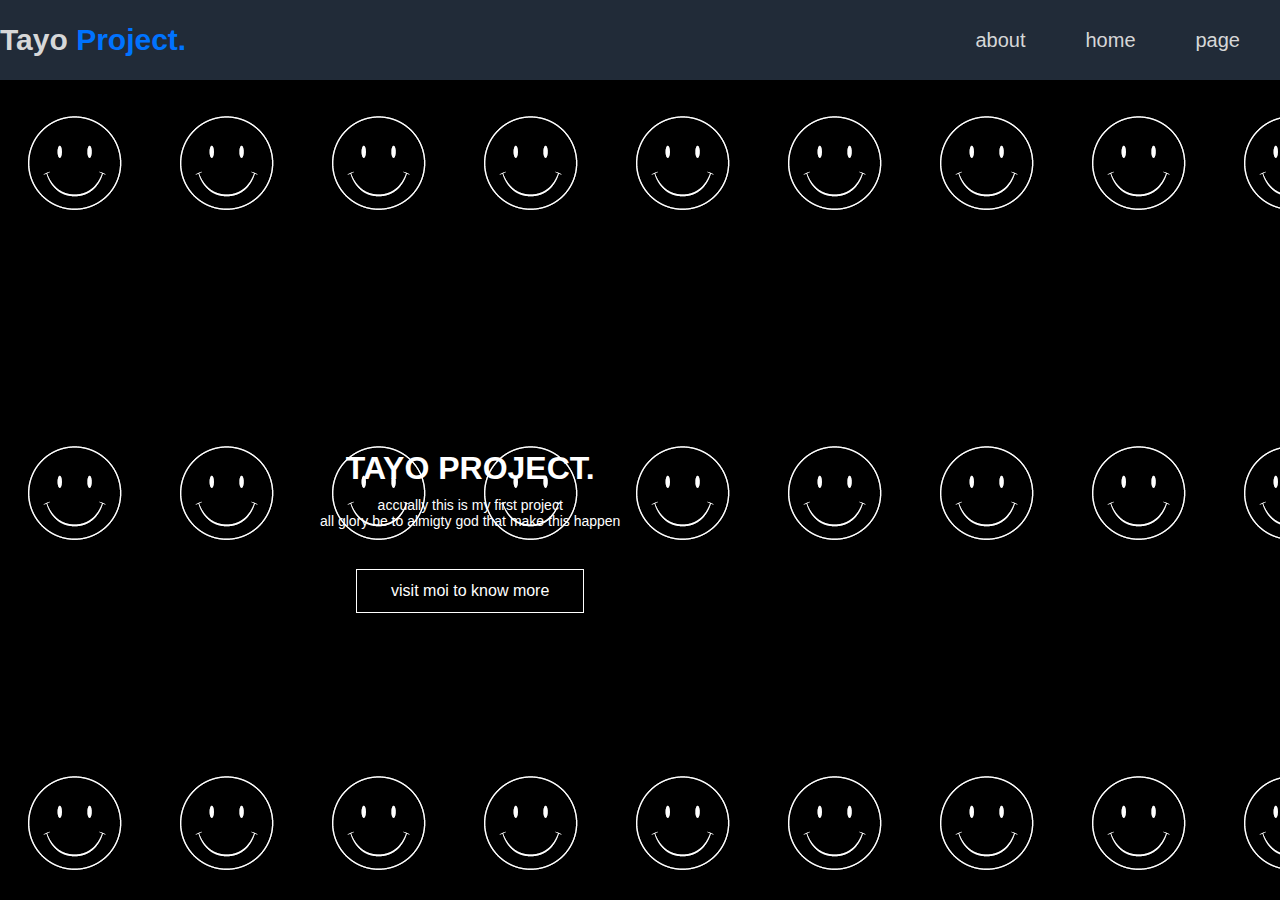
<file: index.html>
<!DOCTYPE html>
<html lang="en">
<head>
    <meta charset="UTF-8">
    <meta http-equiv="X-UA-Compatible" content="IE=edge">
    <meta name="viewport" content="width=0, initial-scale=1.0">
    <link rel="stylesheet" href="style.css">
    <link rel="stylesheet" href="https://cdnjs.cloudflare.com/ajax/libs/font-awesome/6.4.0/css/all.min.css" integrity="sha512-iecdLmaskl7CVkqkXNQ/ZH/XLlvWZOJyj7Yy7tcenmpD1ypASozpmT/E0iPtmFIB46ZmdtAc9eNBvH0H/ZpiBw==" crossorigin="anonymous" referrerpolicy="no-referrer" />


 <title>tayo</title>
</head>
<body> 

    <div class="menu_bar">
        <h1 class="logo">Tayo <span>Project.</span></h1>
        <ul>
            <li><a href="">about</a></li>
            <li><a href="">home</a></li>
            <li>
                <a href="#">page <i class="fas fa-caret-down"></i></a>

                <div class="dropdown_menu">
                <ul>
                    <li><a href="">pricing</a></li>
                    <li><a href="">profolio</a></li>
                    <li><a href="">team <i class="fas fa-caret-right"></i></a></li>
                    <li><a href="">FAQ</a></li>
            </li>
            <li><a href="">blogs</a></li></li>
            <li><a href="">contact us</a></li>
            <li><a href="">more recipes</a></li>
        </ul>
</div>
    </div>   
</div>

<div class="text-box">
    <h1>TAYO PROJECT.</h1>
    <p>accually this is my first project <br> all glory be to almigty god that make this happen</p>
<a href="http://facebook" class="hero-btn">visit moi to know more</a>
</div>

</body>
</html>
</file>
<file: style.css>
:root {
   ---color-primary: #0073ff;
   ---color-white: #e9e9e9e9;
   ---color-black: #141b28;
   ---color-black: #212b38;
}

* {
    margin: 0px;
    padding: 0px;
    box-sizing: border-box;
}

body {
    background-image: url(Tayo.png);
    background-position: none;
    font-family: sans-serif;   
}

.menu_bar{
    background-color: var(---color-black);
    height: 80px;
    width: 100%;
    display: flex;
    align-items: center;
    justify-content: space-between;
    padding: 0 5%*;
}

.logo {
    color: var(---color-white);
    font-size: 30px;
}

.logo span {
    color: var(---color-primary);
}

.menu_bar ul {
    list-style: none;
    display: flex;
}

.menu_bar ul li {
    padding: 10px 30px;
}

.menu_bar ul li a {
    color: var(---color-white);
    text-decoration: none;
    font-size: 20px;
   
    transition: all 0.3s;
}

.menu_bar ul li a:hover {
    color: var(---color-primary);
}

.dropdown_menu {
    display: none;
}

.menu_bar ul li:hover  .dropdown_menu {
    display: block;
    position: absolute;
    left: -17;
    top: 10%;
    background-color: var(---color-black);
}

.dropdown_menu ul {
    display: block;
    margin: 10px;

}

.dropdown_menu ul li {
    width: 150px;
    padding: 10px;

}
 
.fas {
    float: right;
    margin-left: 10px;
    padding-top: 3px;
}

.text-box {
    width: 90px0;
    color: #fff;
    position: absolute;
    top: 50%;
    left: 25%;
    transform: translate(-50 -50);
    text-align: center;
}

.text-boxh1 {
    font-size: 62px;
}
.text-box p{
    margin: 10px 0 40px;
    font-size: 14px;
    color: #fff;

}
.hero-btn{
    display: inline-block;
    text-decoration: none;
    color: #fff;
    border: 1px solid #fff;
    padding: 12px 34px;
    font-family: 13px;
    background: transparent;
    position: relative;
    cursor: pointer;
}

.hero-btn:hover{
    border: 1px solid #f44336;
    background: #f44336;
    transition: 1s;
}
</file>
